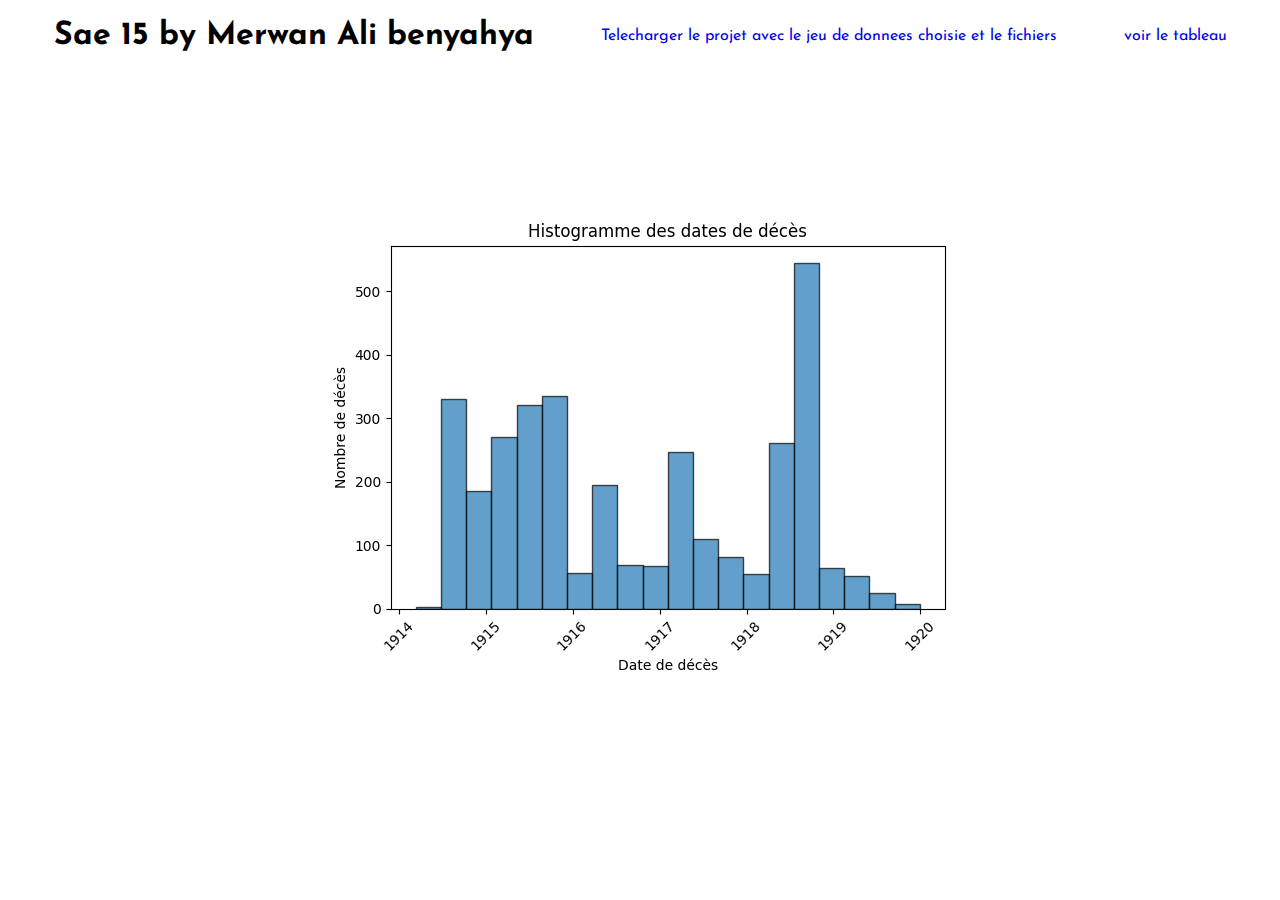
<file: index.html>
<!DOCTYPE html>
    <html lang="en">
    <head>
        <meta charset="UTF-8">
        <meta name="viewport" content="width=device-width, initial-scale=1.0">
        <link rel="stylesheet" href="style.css">
        <title>SAE15-Traiter des donnees</title>
    </head>
    <body>
        <header class="header">
            <h1 id="name">Sae 15 by Merwan Ali benyahya</h1>
            <a href="./assets/file.zip">Telecharger le projet avec le jeu de donnees choisie et le fichiers</a>
            <a href="array.html">voir le tableau</a>
        </header>
        <div class="container">
            <img src="histogramme_dates_deces.png" alt="graph de deces">
        </div>
    </body>
    </html>
</file>
<file: style.css>
@import url('https://fonts.googleapis.com/css2?family=Josefin+Sans:ital,wght@0,100;0,200;0,300;0,400;0,500;0,600;0,700;1,100;1,200;1,300;1,400;1,500;1,600;1,700&display=swap');
*,::after,::before{
    margin: 0;
    padding: 0;
    list-style: none;
    text-decoration: none;
    box-sizing: border-box;
}
html, body{
    height: 100%;
    font-family: 'Josefin Sans', sans-serif;
}

.header{
    padding: 20px;
    display: flex;
    align-items: center;
    justify-content: space-around;
}

.container{
    position: absolute;
    top: 50%;
    left: 50%;
    transform: translate(-50%, -50%);
}

.dataframe{
    width: 100%;
    padding: 10px;
}

th, td{
    padding: 10px;
}

th{
    background-color: rgb(133, 182, 216);
}
</file>
